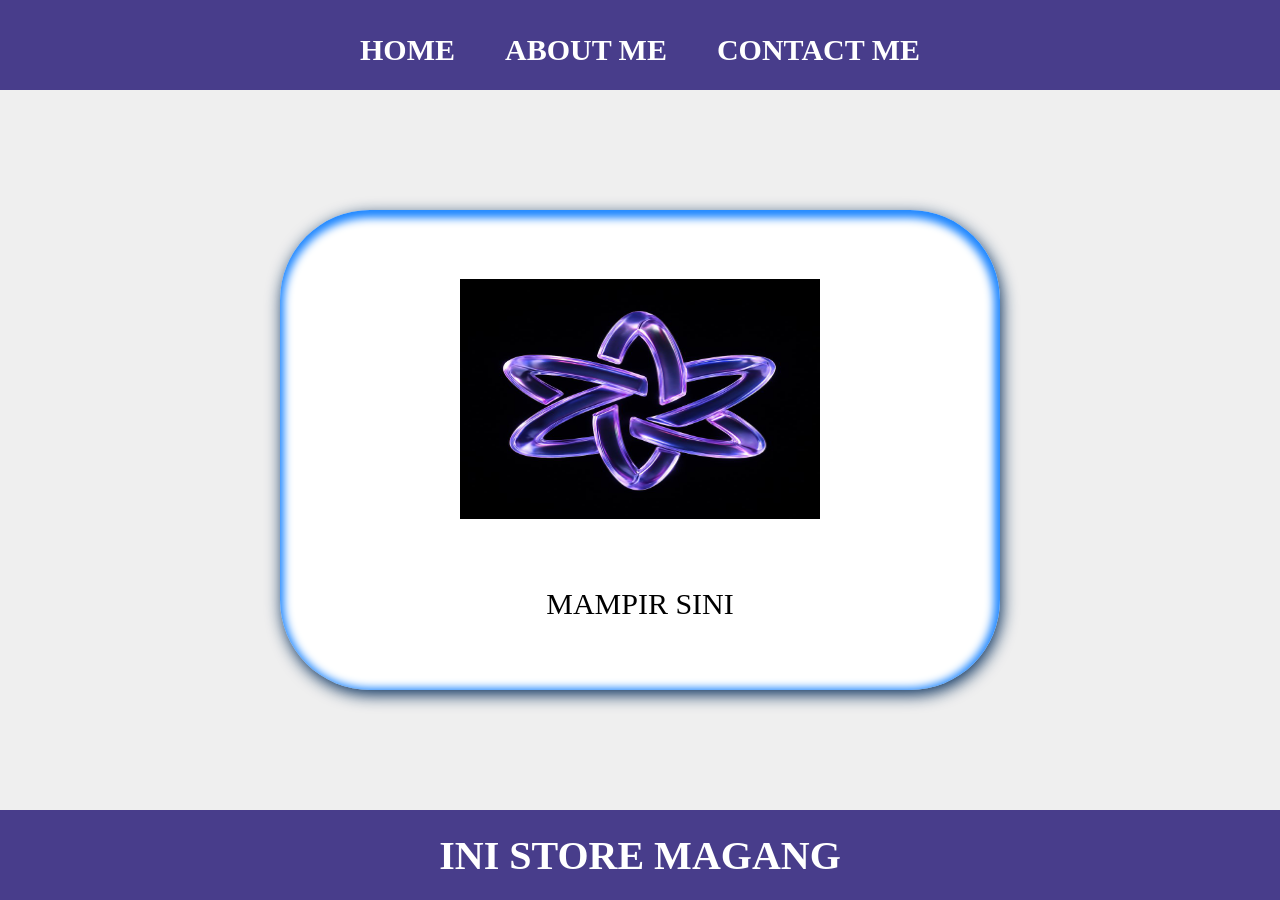
<file: index.html>
<html>
    <head>
        <title>STORE WEB</title>
        <link rel="stylesheet" href="style.css" />
    </head>
    <body>
        <div class="container">
       <!-- NAVBAR -->
        <div class="container-navbar">
         <ul class="ul-navbar">
             <li class="li-navbar">
                <a href="#" class="a-navbar">HOME</a>
             </li>
             <li class="li-navbar">
                <a href="about.html" class="a-navbar">ABOUT ME</a>
             </li>
             <li class="li-navbar">
                <a href="contact.html" class="a-navbar">CONTACT ME</a>
             </li>
         </ul>
        </div>
       <!-- NAVBAR SELESAI -->
  
       <!-- CONTENT -->
        <div class="container-content">
            <a href="https://youtube.com" class="a-content">
                <img src="logo.jpg" class="img-content" />
                <p>MAMPIR SINI</p>
            </a>
        </div>
       <!-- CONTENT SELESAI -->

       <!-- FOOTER -->
        <div class="container-footer">
            <h1 class="h1-footer">INI STORE MAGANG</h1>
        </div>
       <!-- FOOTER SELESAI -->
        </div>
    </body>
</html>
</file>
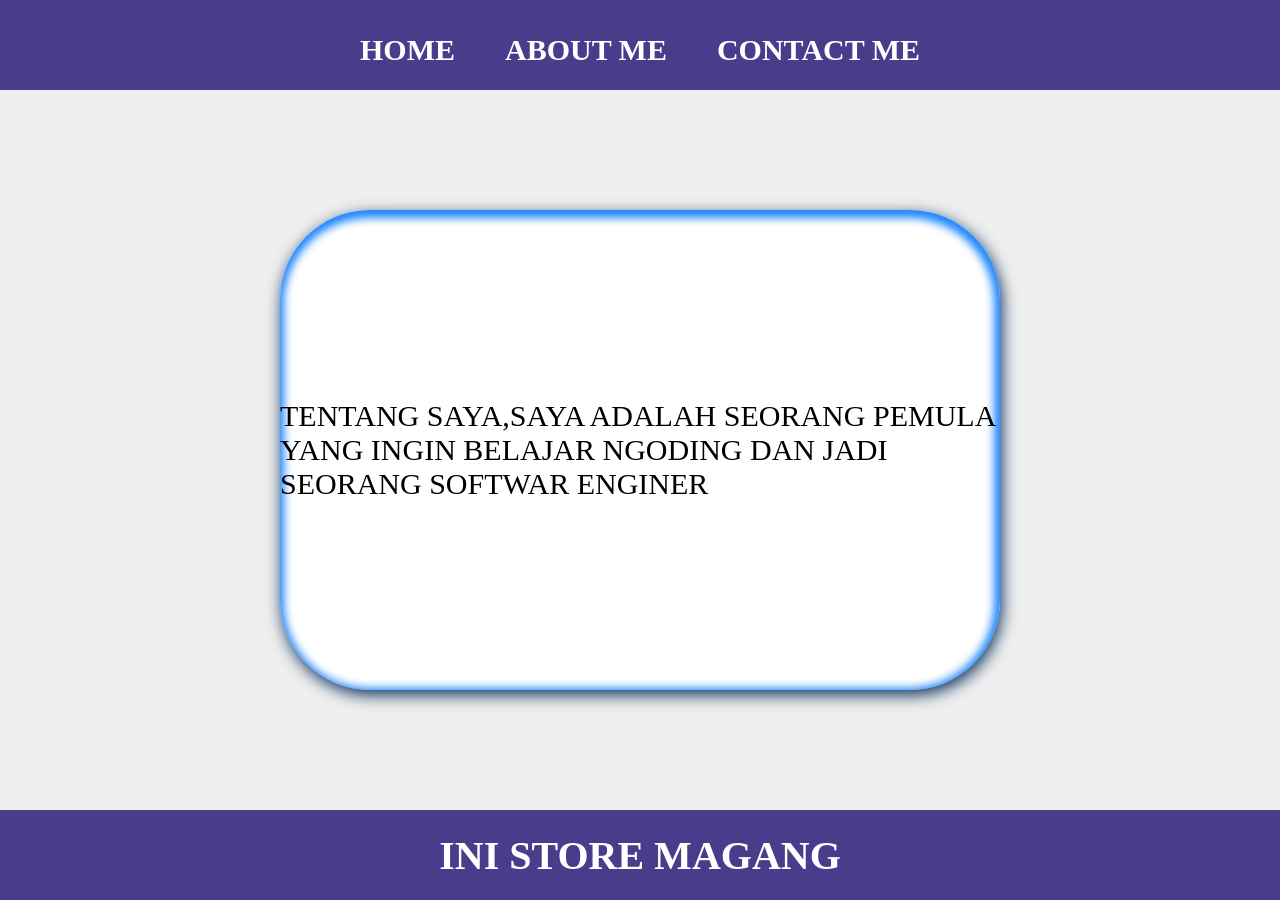
<file: about.html>
<html>
    <head>
        <title>ABOUT ME</title>
        <link rel="stylesheet" href="style.css" />
    </head>
    <body>
        <div class="container">
       <!-- NAVBAR -->
        <div class="container-navbar">
         <ul class="ul-navbar">
             <li class="li-navbar">
                <a href="index.html" class="a-navbar">HOME</a>
             </li>
             <li class="li-navbar">
                <a href="about.html" class="a-navbar">ABOUT ME</a>
             </li>
             <li class="li-navbar">
                <a href="contact.html" class="a-navbar">CONTACT ME</a>
             </li>
         </ul>
        </div>
       <!-- NAVBAR SELESAI -->
  
       <!-- CONTENT -->
        <div class="container-content">
            <a href="https://youtube.com" class="a-content">
                <p>TENTANG SAYA,SAYA ADALAH SEORANG PEMULA YANG INGIN BELAJAR NGODING DAN JADI SEORANG SOFTWAR ENGINER</p>
            </a>
        </div>
       <!-- CONTENT SELESAI -->

       <!-- FOOTER -->
        <div class="container-footer">
            <h1 class="h1-footer">INI STORE MAGANG</h1>
        </div>
       <!-- FOOTER SELESAI -->
        </div>
    </body>
</html>
</file>
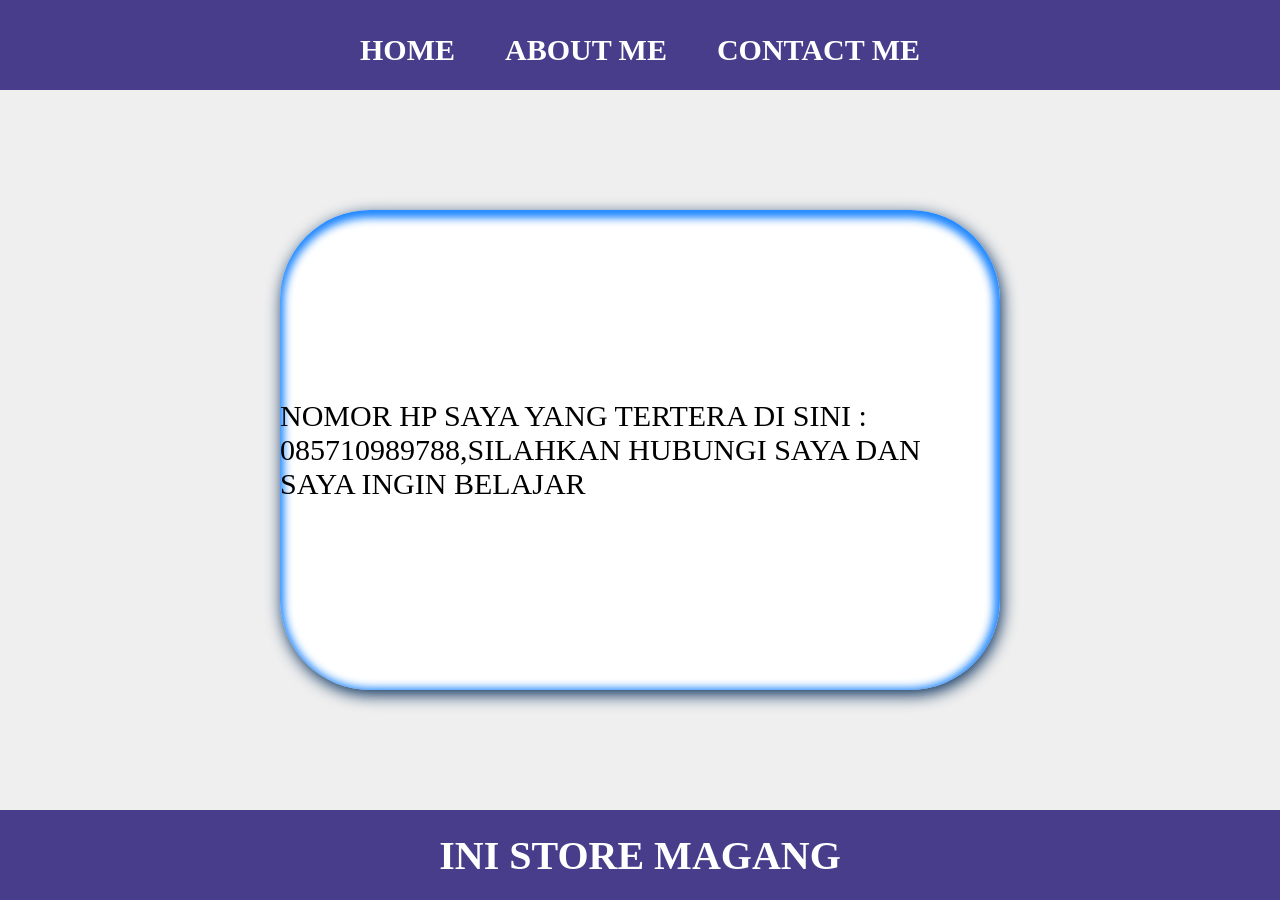
<file: contact.html>
<html>
    <head>
        <title>CONTACT ME</title>
        <link rel="stylesheet" href="style.css" />
    </head>
    <body>
        <div class="container">
       <!-- NAVBAR -->
        <div class="container-navbar">
         <ul class="ul-navbar">
             <li class="li-navbar">
                <a href="index.html" class="a-navbar">HOME</a>
             </li>
             <li class="li-navbar">
                <a href="about.html" class="a-navbar">ABOUT ME</a>
             </li>
             <li class="li-navbar">
                <a href="contact.html" class="a-navbar">CONTACT ME</a>
             </li>
         </ul>
        </div>
       <!-- NAVBAR SELESAI -->
  
       <!-- CONTENT -->
        <div class="container-content">
            <a href="https://youtube.com" class="a-content">
                <p>NOMOR HP SAYA YANG TERTERA DI SINI : 085710989788,SILAHKAN HUBUNGI SAYA DAN SAYA INGIN BELAJAR</p>
            </a>
        </div>
       <!-- CONTENT SELESAI -->

       <!-- FOOTER -->
        <div class="container-footer">
            <h1 class="h1-footer">INI STORE MAGANG</h1>
        </div>
       <!-- FOOTER SELESAI -->
        </div>
    </body>
</html>
</file>
<file: style.css>
*,
html {
    margin: 0;
    padding: 0;
}

.container {}

.container-navbar {
    background-color: darkslateblue;
    width: 100%;
    height: 10vh;
}

.ul-navbar {
    display:flex;
    height: 100px;
    justify-content: center;
    align-items: center;
}

.li-navbar {
    list-style-type: none;
    padding: 20px;
    margin: 5px;
    color:rgb(255, 255, 255);
    font-size: 30px;
}

.li-navbar:hover {
    background-color:rgb(0, 0, 0);
    transition: .5s ease-in-out;
    transition-delay: .2s;
    border-radius: 10px;
}

.a-navbar{
    color:rgb(255, 255, 255);
    text-decoration: none;
    font-weight:800;
}

.container-content {
    background-color:rgb(239, 239, 239);
    display: flex;
    justify-content: center;
    align-items: center;
    height: 80vh;
}

.a-content {
    background-color:rgb(255, 255, 255);
    color: rgb(0, 0, 0);
    text-decoration: none;
    font-size: 30px;
    width: 720px;
    height: 480px;
    display: flex;
    flex-direction: column;
    justify-content: space-evenly;
    align-items: center;
    border-radius: 90px;
    -webkit-box-shadow: inset -1px 3px 8px 5px #1F87FF, 2px 5px 16px 0px #0B325E, 5px 5px 15px 5px rgba(0,0,0,0); 
box-shadow: inset -1px 3px 8px 5px #1F87FF, 2px 5px 16px 0px #0B325E, 5px 5px 15px 5px rgba(0,0,0,0);
}

.img-content {
    width: 50%;
    height: 50%;
}

.container-footer {
    height: 10vh;
    background-color:darkslateblue;
    color:rgb(255, 255, 255);
    display: flex;
    justify-content: center;
    align-items: center;
}

.h1-footer {
    font-size: 40px;
    color: white;
}
</file>
